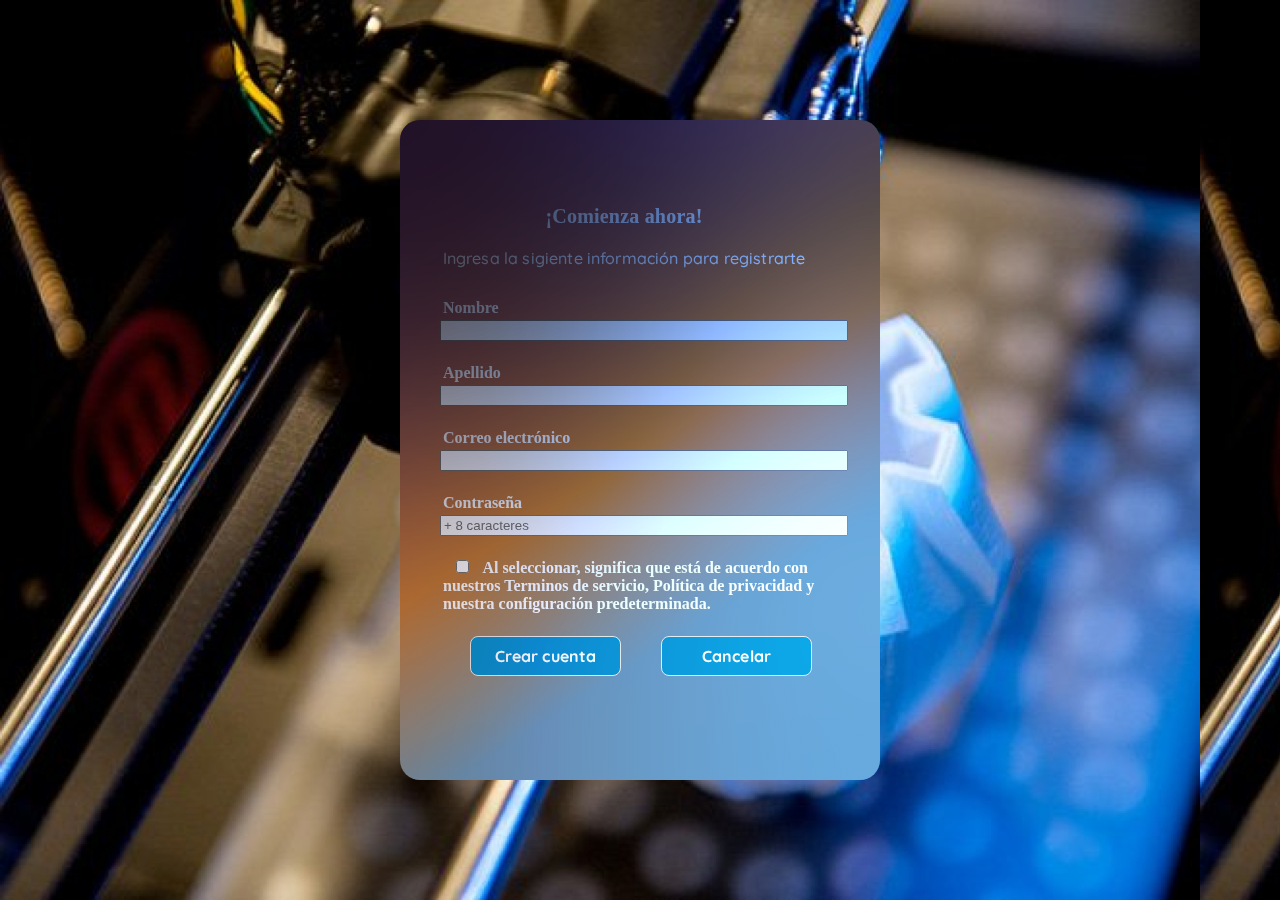
<file: index.html>
<!DOCTYPE html>
<html lang="en">
<head>
	<meta charset="UTF-8">
	<title>Login Manizales maker</title>
	<link href="https://fonts.googleapis.com/css?family=Quicksand" rel="stylesheet">
	<link href="style.css" rel="stylesheet">
</head>
<body>
	<div class="contact-form">
		

		<h1>¡Comienza ahora!</h1>
        <h2>Ingresa la sigiente información para registrarte</h2>
		<form action="">
			<p>Nombre</p><input type="text">
            <p>Apellido</p><input type="text">
            <p>Correo electrónico</p><input type="email">
			<p>Contraseña</p><input placeholder="+ 8 caracteres" type="password"> 

            <!--
            <p><input type="checkbox">Al seleccionar, significa que está de acuerdo con nuestros Terminos de servicio, Política de privacidad y nuestra configuración predeterminada.</p>
            -->

            <p><input type="checkbox">Al seleccionar, significa que está de acuerdo con nuestros Terminos de servicio, Política de privacidad y nuestra configuración predeterminada.</p>

            <!--
            <p><input type="submit" value="Aceptar"> <input type="submit" value="Cancelar"></p>
            -->

            
            <button class="crear_cuenta">Crear cuenta <button class="cancelar">Cancelar</button> </button>

            

            
            
			
		</form>
	</div>
</body>
</html>
</file>
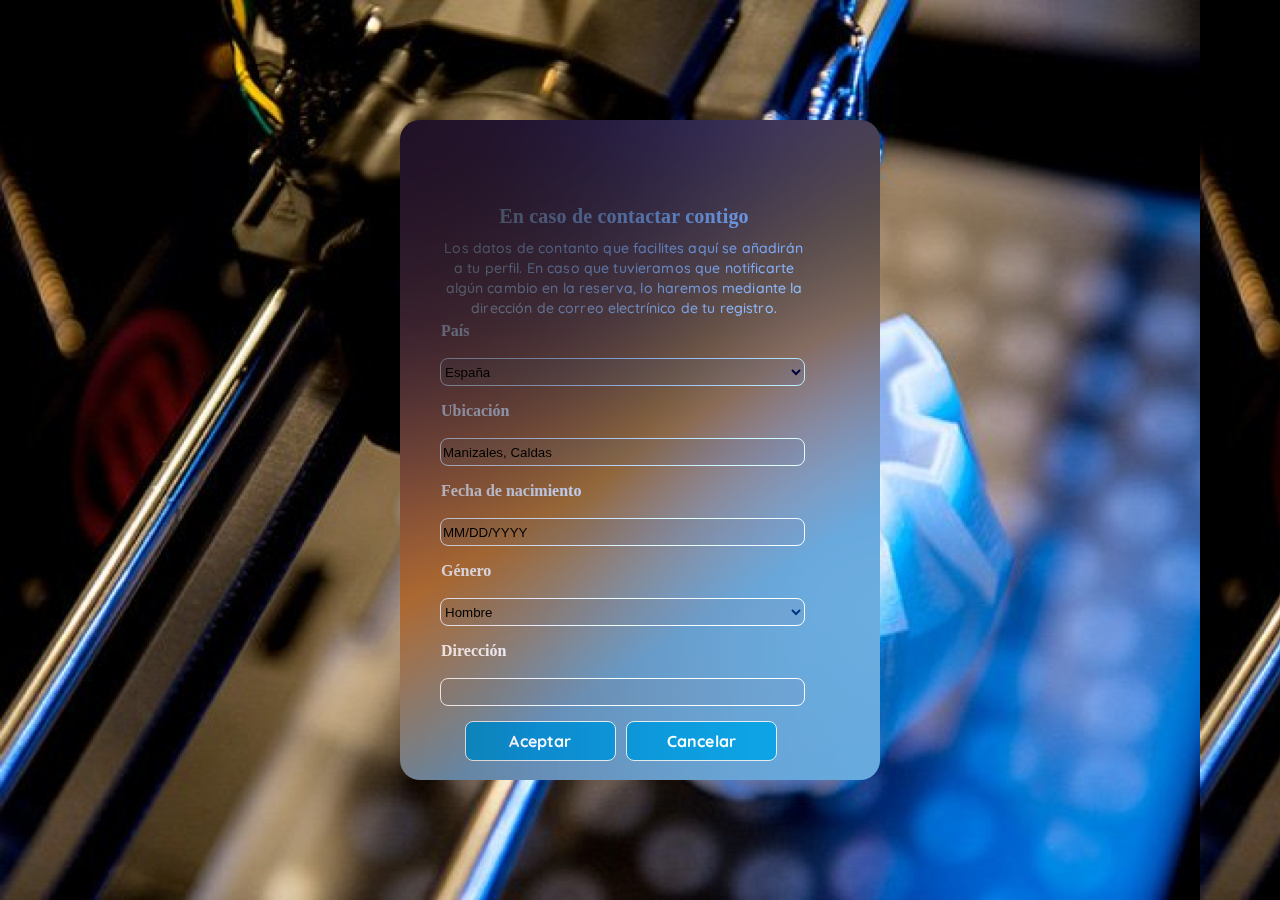
<file: form_informacion_origenUbicacion/index_ubicacion.html>
<!DOCTYPE html>
<html lang="en">
<head>
    <meta charset="UTF-8">
    <meta http-equiv="X-UA-Compatible" content="IE=edge">
    <meta name="viewport" content="width=device-width, initial-scale=1.0">
    <title>Form datos de ubicación</title>
    <link href="https://fonts.googleapis.com/css?family=Quicksand" rel="stylesheet">
    <link href="style_ubicacion.css" rel="stylesheet">
</head>
<body>
    <div class="contact-form">
        <h1>En caso de contactar contigo</h1>
        <h2>Los datos de contanto que facilites aquí se añadirán a tu perfil. En caso que tuvieramos 
            que notificarte algún cambio en la reserva, lo haremos mediante la dirección de correo electrínico de tu 
            registro.
        </h2>
        <form action="">
        <!-- Datos de origen y ubicación -->
            <p>País</p>
            <!-- Lista países -->
                <select class="list_country">
                    <option value="AF">Afganistán</option>
                    <option value="AL">Albania</option>
                    <option value="DE">Alemania</option>
                    <option value="AD">Andorra</option>
                    <option value="AO">Angola</option>
                    <option value="AI">Anguilla</option>
                    <option value="AQ">Antártida</option>
                    <option value="AG">Antigua y Barbuda</option>
                    <option value="AN">Antillas Holandesas</option>
                    <option value="SA">Arabia Saudí</option>
                    <option value="DZ">Argelia</option>
                    <option value="AR">Argentina</option>
                    <option value="AM">Armenia</option>
                    <option value="AW">Aruba</option>
                    <option value="AU">Australia</option>
                    <option value="AT">Austria</option>
                    <option value="AZ">Azerbaiyán</option>
                    <option value="BS">Bahamas</option>
                    <option value="BH">Bahrein</option>
                    <option value="BD">Bangladesh</option>
                    <option value="BB">Barbados</option>
                    <option value="BE">Bélgica</option>
                    <option value="BZ">Belice</option>
                    <option value="BJ">Benin</option>
                    <option value="BM">Bermudas</option>
                    <option value="BY">Bielorrusia</option>
                    <option value="MM">Birmania</option>
                    <option value="BO">Bolivia</option>
                    <option value="BA">Bosnia y Herzegovina</option>
                    <option value="BW">Botswana</option>
                    <option value="BR">Brasil</option>
                    <option value="BN">Brunei</option>
                    <option value="BG">Bulgaria</option>
                    <option value="BF">Burkina Faso</option>
                    <option value="BI">Burundi</option>
                    <option value="BT">Bután</option>
                    <option value="CV">Cabo Verde</option>
                    <option value="KH">Camboya</option>
                    <option value="CM">Camerún</option>
                    <option value="CA">Canadá</option>
                    <option value="TD">Chad</option>
                    <option value="CL">Chile</option>
                    <option value="CN">China</option>
                    <option value="CY">Chipre</option>
                    <option value="VA">Ciudad del Vaticano (Santa Sede)</option>
                    <option value="CO">Colombia</option>
                    <option value="KM">Comores</option>
                    <option value="CG">Congo</option>
                    <option value="CD">Congo, República Democrática del</option>
                    <option value="KR">Corea</option>
                    <option value="KP">Corea del Norte</option>
                    <option value="CI">Costa de Marfíl</option>
                    <option value="CR">Costa Rica</option>
                    <option value="HR">Croacia (Hrvatska)</option>
                    <option value="CU">Cuba</option>
                    <option value="DK">Dinamarca</option>
                    <option value="DJ">Djibouti</option>
                    <option value="DM">Dominica</option>
                    <option value="EC">Ecuador</option>
                    <option value="EG">Egipto</option>
                    <option value="SV">El Salvador</option>
                    <option value="AE">Emiratos Árabes Unidos</option>
                    <option value="ER">Eritrea</option>
                    <option value="SI">Eslovenia</option>
                    <option value="ES" selected>España</option>
                    <option value="US">Estados Unidos</option>
                    <option value="EE">Estonia</option>
                    <option value="ET">Etiopía</option>
                    <option value="FJ">Fiji</option>
                    <option value="PH">Filipinas</option>
                    <option value="FI">Finlandia</option>
                    <option value="FR">Francia</option>
                    <option value="GA">Gabón</option>
                    <option value="GM">Gambia</option>
                    <option value="GE">Georgia</option>
                    <option value="GH">Ghana</option>
                    <option value="GI">Gibraltar</option>
                    <option value="GD">Granada</option>
                    <option value="GR">Grecia</option>
                    <option value="GL">Groenlandia</option>
                    <option value="GP">Guadalupe</option>
                    <option value="GU">Guam</option>
                    <option value="GT">Guatemala</option>
                    <option value="GY">Guayana</option>
                    <option value="GF">Guayana Francesa</option>
                    <option value="GN">Guinea</option>
                    <option value="GQ">Guinea Ecuatorial</option>
                    <option value="GW">Guinea-Bissau</option>
                    <option value="HT">Haití</option>
                    <option value="HN">Honduras</option>
                    <option value="HU">Hungría</option>
                    <option value="IN">India</option>
                    <option value="ID">Indonesia</option>
                    <option value="IQ">Irak</option>
                    <option value="IR">Irán</option>
                    <option value="IE">Irlanda</option>
                    <option value="BV">Isla Bouvet</option>
                    <option value="CX">Isla de Christmas</option>
                    <option value="IS">Islandia</option>
                    <option value="KY">Islas Caimán</option>
                    <option value="CK">Islas Cook</option>
                    <option value="CC">Islas de Cocos o Keeling</option>
                    <option value="FO">Islas Faroe</option>
                    <option value="HM">Islas Heard y McDonald</option>
                    <option value="FK">Islas Malvinas</option>
                    <option value="MP">Islas Marianas del Norte</option>
                    <option value="MH">Islas Marshall</option>
                    <option value="UM">Islas menores de Estados Unidos</option>
                    <option value="PW">Islas Palau</option>
                    <option value="SB">Islas Salomón</option>
                    <option value="SJ">Islas Svalbard y Jan Mayen</option>
                    <option value="TK">Islas Tokelau</option>
                    <option value="TC">Islas Turks y Caicos</option>
                    <option value="VI">Islas Vírgenes (EEUU)</option>
                    <option value="VG">Islas Vírgenes (Reino Unido)</option>
                    <option value="WF">Islas Wallis y Futuna</option>
                    <option value="IL">Israel</option>
                    <option value="IT">Italia</option>
                    <option value="JM">Jamaica</option>
                    <option value="JP">Japón</option>
                    <option value="JO">Jordania</option>
                    <option value="KZ">Kazajistán</option>
                    <option value="KE">Kenia</option>
                    <option value="KG">Kirguizistán</option>
                    <option value="KI">Kiribati</option>
                    <option value="KW">Kuwait</option>
                    <option value="LA">Laos</option>
                    <option value="LS">Lesotho</option>
                    <option value="LV">Letonia</option>
                    <option value="LB">Líbano</option>
                    <option value="LR">Liberia</option>
                    <option value="LY">Libia</option>
                    <option value="LI">Liechtenstein</option>
                    <option value="LT">Lituania</option>
                    <option value="LU">Luxemburgo</option>
                    <option value="MK">Macedonia, Ex-República Yugoslava de</option>
                    <option value="MG">Madagascar</option>
                    <option value="MY">Malasia</option>
                    <option value="MW">Malawi</option>
                    <option value="MV">Maldivas</option>
                    <option value="ML">Malí</option>
                    <option value="MT">Malta</option>
                    <option value="MA">Marruecos</option>
                    <option value="MQ">Martinica</option>
                    <option value="MU">Mauricio</option>
                    <option value="MR">Mauritania</option>
                    <option value="YT">Mayotte</option>
                    <option value="MX">México</option>
                    <option value="FM">Micronesia</option>
                    <option value="MD">Moldavia</option>
                    <option value="MC">Mónaco</option>
                    <option value="MN">Mongolia</option>
                    <option value="MS">Montserrat</option>
                    <option value="MZ">Mozambique</option>
                    <option value="NA">Namibia</option>
                    <option value="NR">Nauru</option>
                    <option value="NP">Nepal</option>
                    <option value="NI">Nicaragua</option>
                    <option value="NE">Níger</option>
                    <option value="NG">Nigeria</option>
                    <option value="NU">Niue</option>
                    <option value="NF">Norfolk</option>
                    <option value="NO">Noruega</option>
                    <option value="NC">Nueva Caledonia</option>
                    <option value="NZ">Nueva Zelanda</option>
                    <option value="OM">Omán</option>
                    <option value="NL">Países Bajos</option>
                    <option value="PA">Panamá</option>
                    <option value="PG">Papúa Nueva Guinea</option>
                    <option value="PK">Paquistán</option>
                    <option value="PY">Paraguay</option>
                    <option value="PE">Perú</option>
                    <option value="PN">Pitcairn</option>
                    <option value="PF">Polinesia Francesa</option>
                    <option value="PL">Polonia</option>
                    <option value="PT">Portugal</option>
                    <option value="PR">Puerto Rico</option>
                    <option value="QA">Qatar</option>
                    <option value="UK">Reino Unido</option>
                    <option value="CF">República Centroafricana</option>
                    <option value="CZ">República Checa</option>
                    <option value="ZA">República de Sudáfrica</option>
                    <option value="DO">República Dominicana</option>
                    <option value="SK">República Eslovaca</option>
                    <option value="RE">Reunión</option>
                    <option value="RW">Ruanda</option>
                    <option value="RO">Rumania</option>
                    <option value="RU">Rusia</option>
                    <option value="EH">Sahara Occidental</option>
                    <option value="KN">Saint Kitts y Nevis</option>
                    <option value="WS">Samoa</option>
                    <option value="AS">Samoa Americana</option>
                    <option value="SM">San Marino</option>
                    <option value="VC">San Vicente y Granadinas</option>
                    <option value="SH">Santa Helena</option>
                    <option value="LC">Santa Lucía</option>
                    <option value="ST">Santo Tomé y Príncipe</option>
                    <option value="SN">Senegal</option>
                    <option value="SC">Seychelles</option>
                    <option value="SL">Sierra Leona</option>
                    <option value="SG">Singapur</option>
                    <option value="SY">Siria</option>
                    <option value="SO">Somalia</option>
                    <option value="LK">Sri Lanka</option>
                    <option value="PM">St Pierre y Miquelon</option>
                    <option value="SZ">Suazilandia</option>
                    <option value="SD">Sudán</option>
                    <option value="SE">Suecia</option>
                    <option value="CH">Suiza</option>
                    <option value="SR">Surinam</option>
                    <option value="TH">Tailandia</option>
                    <option value="TW">Taiwán</option>
                    <option value="TZ">Tanzania</option>
                    <option value="TJ">Tayikistán</option>
                    <option value="TF">Territorios franceses del Sur</option>
                    <option value="TP">Timor Oriental</option>
                    <option value="TG">Togo</option>
                    <option value="TO">Tonga</option>
                    <option value="TT">Trinidad y Tobago</option>
                    <option value="TN">Túnez</option>
                    <option value="TM">Turkmenistán</option>
                    <option value="TR">Turquía</option>
                    <option value="TV">Tuvalu</option>
                    <option value="UA">Ucrania</option>
                    <option value="UG">Uganda</option>
                    <option value="UY">Uruguay</option>
                    <option value="UZ">Uzbekistán</option>
                    <option value="VU">Vanuatu</option>
                    <option value="VE">Venezuela</option>
                    <option value="VN">Vietnam</option>
                    <option value="YE">Yemen</option>
                    <option value="YU">Yugoslavia</option>
                    <option value="ZM">Zambia</option>
                    <option value="ZW">Zimbabue</option>
                </select>

                

                <p>Ubicación</p><input class="ubicacion" placeholder="Manizales, Caldas" type="text">
                <p>Fecha de nacimiento</p><input class="fecha_nacimiento" placeholder="MM/DD/YYYY" type="text">

                <p>Género</p>
                <select class="list_gender">
                    <option value="1">Hombre</option>
                    <option value="2">Mujer</option>
                    <option value="3">Transgénero</option>
                    <option value="4">Transgénero masculino</option>
                    <option value="5">Mujer transgénero o 'trans' </option>
                    <option value="6">Transgénero femenino</option>

                    <option value="7">Persona 'trans'</option>
                    <option value="8">FTM (Female to Male)</option>
                    <option value="9">MTF (Male to Female)</option>
                    <option value="10">Transexual</option>
                    <option value="11">Transexual femenino o mujer transexual</option>
                    <option value="12">Transexual masculino u hombre transexual</option>

                    <option value="13">Andrógino</option>
                    <option value="14">Androgynous</option>
                    <option value="15">Neutrois</option>
                    <option value="16">Dos espíritus</option>
                    <option value="17">Neither</option>
                    <option value="18">No-binario</option>

                    <option value="19">Genderqueer</option>
                    <option value="20">No conformes con el género</option>
                    <option value="21">Género variante</option>
                    <option value="22">Género cuestionado</option>
                    <option value="23">Agénero</option>
                    <option value="24">Bigénero</option>

                    <option value="25">Género Fluido</option>
                    <option value="26">Pangénero</option>
                    <option value="27">Otros</option>                  
                    
                </select>

                <p>Dirección</p><input class="address" type="text">

            <!-- Botones de acepatar y cancelar -->
            <button class="aceptar">Aceptar<button class="cancelar">Cancelar</button> </button>

        </form>    

    </div>
    
</body>
</html>
</file>
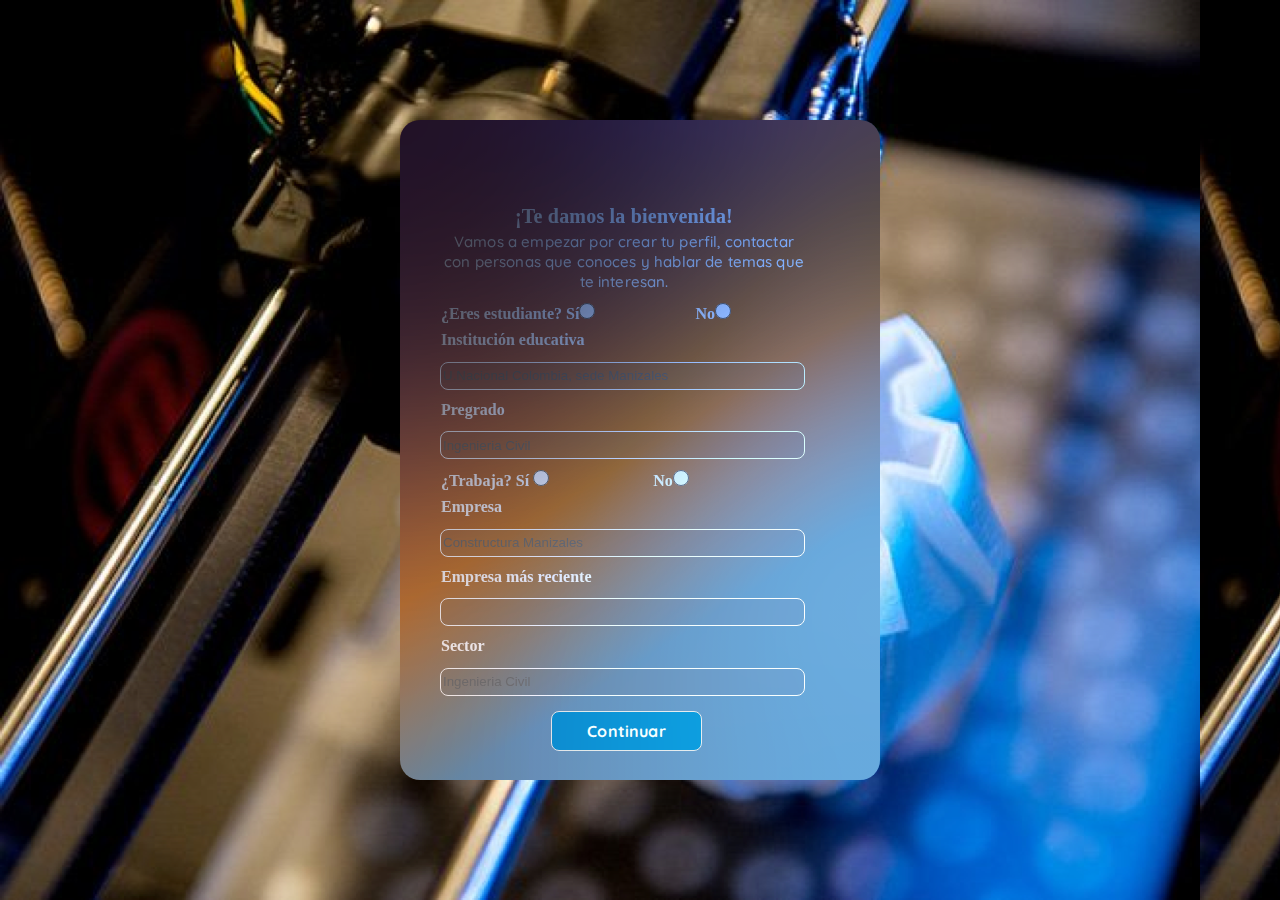
<file: form_informacion_perfil/datos_perfil.html>
<!DOCTYPE html>
<html lang="en">
<head>
    <meta charset="UTF-8">
    <meta http-equiv="X-UA-Compatible" content="IE=edge">
    <meta name="viewport" content="width=device-width, initial-scale=1.0">
    <title>Datos perfil</title>
    <link href="https://fonts.googleapis.com/css?family=Quicksand" rel="stylesheet">
    <link href="style_perfil.css" rel="stylesheet">
</head>
<body>
    <div class="contact-form">
        
		<h1>¡Te damos la bienvenida!</h1>
        <h2>Vamos a empezar por crear tu perfil, contactar con personas que conoces y hablar de temas que te interesan. </h2>

        <form action="">
            <p>¿Eres estudiante? Sí<input class="radio1" type="radio" name=myradio1 value="1">No<input type="radio" name=myradio2 value="0"></p>

            <p>Institución educativa</p><input placeholder="U.Nacional Colombia, sede Manizales" type="institute">
            <p>Pregrado </p><input placeholder="Ingenieria Civil" type="profesion">

            <p>¿Trabaja? Sí <input type="radio" name=myradio1 value="1"> No<input type="radio" name=myradio1 value="2"></p>

            <p>Empresa</p><input placeholder="Constructura Manizales" type="word">

            <p>Empresa más reciente</p><input type="text">

            <p>Sector</p><input placeholder="Ingenieria Civil" type="sector">

            <p><button class="Continuar">Continuar</button></p>

            

        </form>

    </div>
</body>
</html>
</file>
<file: style.css>
body {
    margin: 0;
    padding: 0;
    background: url(img/imagen_fondo2.png);
}

.contact-form {
    
    position: absolute;
    width: 400px;
    height: 500px;
    top: 50%;
    left: 50%;
    transform: translate(-50%, -50%);
    padding: 80px 40px;

    background: linear-gradient(327.53deg, rgba(91, 165, 228, 0.55) 28.04%, rgba(254, 122, 1, 0.55) 49.72%, rgba(133, 20, 137, 0.55) 94.58%);
    mix-blend-mode: overlay;
    backdrop-filter: blur(160px);
    /* Note: backdrop-filter has minimal browser support */

    border-radius: 20px;
}

.contact-form h1 {
    margin: 0;
    padding: 0 0 20px;
    text-align: center;
    
    
    width: 368px;
    height: 28px;

    font-family: Open Sans;
    font-style: normal;
    font-weight: bold;
    font-size: 20px;
    line-height: 33px;
    /* identical to box height */

    
    
    letter-spacing: 0.01em;

    color: #ffff
}

.contact-form h2 {
    margin: 0;
    padding: 0 0 20px;
    text-align: center;

    width: 368px;
    height: 28px;

    font-family: Quicksand;
    font-style: normal;
    font-weight: 500;
    font-size: 16px;
    line-height: 20px;
    letter-spacing: 0.01em;

    color: #fff;
}

.contact-form p {
    margin: 2px;
    padding: 1px;

    font-weight: bold;
	color: #fff;
}

.contact-form input {
    width: 100%;
    margin-bottom: 20px;

    /* Agragar estilos al inpust */
}

/*input [type=checkbox] {
    position: absolute;
    margin: 0;
    padding: 0 0 20px;
    text-align: right;
    
}
*/

input[type=checkbox] {
	width: 10%;
    margin: 0;
    padding: 0 0 20px;
    text-align: left;
    
}

/* Agreagar estilos a los textos de los input */

.contact-form input [type=text], 
.contact-form input [type=email], 
.contact-form input [type=password],
.contact-form input [type=checkbox] {
    width: 99px;
    height: 25px;

    font-family: Quicksand;
    font-style: normal;
    font-weight: bold;
    font-size: 16px;
    line-height: 20px;
    letter-spacing: 0.01em;

    color: #FFFFFF;
    


}

button {
    
    display: inline-block;
    margin: 0 10px;
    margin-top: 20px;
    margin-left: 30px;
    

    width: 151px;
    height: 40px;

    background: #0D91CF;
    border: 1px solid #EDEAE8;
    box-sizing: border-box;
    border-radius: 8px;

    font-family: Quicksand;
    font-style: normal;
    font-weight: bold;
    font-size: 16px;
    line-height: 20px;
    text-align: center;
    letter-spacing: 0.01em;

    color: #FFFFFF;


}
</file>
<file: form_informacion_origenUbicacion/style_ubicacion.css>
/* Imagen de fondo */
body {
    margin: 0;
    padding: 0;
    background: url(img/imagen_fondo5.png);
}

/* Contendor de fomulario */
.contact-form {
    
    position: absolute;
    width: 400px;
    height: 500px;
    top: 50%;
    left: 50%;
    transform: translate(-50%, -50%);
    padding: 80px 40px;

    background: linear-gradient(327.53deg, rgba(91, 165, 228, 0.55) 28.04%, rgba(254, 122, 1, 0.55) 49.72%, rgba(133, 20, 137, 0.55) 94.58%);
    mix-blend-mode: overlay;
    backdrop-filter: blur(160px);
    /* Note: backdrop-filter has minimal browser support */

    border-radius: 20px;
}

.contact-form h1 {
    margin: 0;
    padding: 0 0 5px;
    text-align: center;
    
    
    width: 368px;
    height: 28px;

    font-family: Open Sans;
    font-style: normal;
    font-weight: bold;
    font-size: 20px;
    line-height: 33px;
    /* identical to box height */

    
    
    letter-spacing: 0.01em;

    color: #ffff
}

.contact-form h2 {
    margin-top: 5px;
    padding: 0 0 40px;
    text-align: center;

    width: 368px;
    height: 28px;

    font-family: Quicksand;
    font-style: normal;
    font-weight: 500;
    font-size: 14px;
    line-height: 20px;
    letter-spacing: 0.01em;

    color: #fff;
}

.contact-form p {
    margin-top: 15px;
    padding: 1px;

    font-weight: bold;
	color: #fff;
}

/* Lista deplegable de las nodos maker */
.list_country {

    width: 365px;
    height: 28px;
    background: rgba(131, 127, 127, 0.2);
    border: 0.82px solid #FFFFFF;
    box-sizing: border-box;
    border-radius: 8px;
    margin-top: 1px;
}

.ubicacion {
    width: 365px;
    height: 28px;
    background: rgba(131, 127, 127, 0.2);
    border: 0.82px solid #FFFFFF;
    box-sizing: border-box;
    border-radius: 8px;
    margin-top: 1px;

}

/* Para cambiar color al texto del input- placeholder */
::-webkit-input-placeholder { /* Safari y Chrome */
    color: black;
}
  

.fecha_nacimiento {
    width: 365px;
    height: 28px;
    background: rgba(131, 127, 127, 0.2);
    border: 0.82px solid #FFFFFF;
    box-sizing: border-box;
    border-radius: 8px;
    margin-top: 1px;
}

.list_gender {
    width: 365px;
    height: 28px;
    background: rgba(131, 127, 127, 0.2);
    border: 0.82px solid #FFFFFF;
    box-sizing: border-box;
    border-radius: 8px;
    margin-top: 1px;
}

.address {
    width: 365px;
    height: 28px;
    background: rgba(131, 127, 127, 0.2);
    border: 0.82px solid #FFFFFF;
    box-sizing: border-box;
    border-radius: 8px;
    margin-top: 1px;
    
}


/* Etilo botón */
.aceptar {
    
    display: inline-block;
    margin: 0 10px;
    margin-top: 15px;
    margin-left: 25px;
    
    

    width: 151px;
    height: 40px;

    background: #0D91CF;
    border: 1px solid #EDEAE8;
    box-sizing: border-box;
    border-radius: 8px;

    font-family: Quicksand;
    font-style: normal;
    font-weight: bold;
    font-size: 16px;
    line-height: 30px;
    text-align: center;
    letter-spacing: 0.01em;

    color: #FFFFFF;

}

.cancelar {
    width: 151px;
    height: 40px;

    background: #0D91CF;
    border: 1px solid #EDEAE8;
    box-sizing: border-box;
    border-radius: 8px;

    font-family: Quicksand;
    font-style: normal;
    font-weight: bold;
    font-size: 16px;
    line-height: 30px;
    text-align: center;
    letter-spacing: 0.01em;

    color: #FFFFFF;
}
</file>
<file: form_informacion_perfil/style_perfil.css>
body {
    margin: 0;
    padding: 0;
    background: url(img/imagen_fondo3.png);
}

.contact-form {
    
    position: absolute;
    width: 400px;
    height: 500px;
    top: 50%;
    left: 50%;
    transform: translate(-50%, -50%);
    padding: 80px 40px;

    background: linear-gradient(327.53deg, rgba(91, 165, 228, 0.55) 28.04%, rgba(254, 122, 1, 0.55) 49.72%, rgba(133, 20, 137, 0.55) 94.58%);
    mix-blend-mode: overlay;
    backdrop-filter: blur(160px);
    /* Note: backdrop-filter has minimal browser support */

    border-radius: 20px;
}

.contact-form h1 {
    margin: 0;
    padding: 0 0 5px;
    text-align: center;
    
    
    width: 368px;
    height: 28px;

    font-family: Open Sans;
    font-style: normal;
    font-weight: bold;
    font-size: 20px;
    line-height: 33px;
    /* identical to box height */

    
    
    letter-spacing: 0.01em;

    color: #ffff
}

.contact-form h2 {
    margin-top: -1px;
    padding: 0 0 40px;
    text-align: center;

    width: 368px;
    height: 28px;

    font-family: Quicksand;
    font-style: normal;
    font-weight: 500;
    font-size: 15px;
    line-height: 20px;
    letter-spacing: 0.01em;

    color: #fff;
}

.contact-form p {
    margin-top: -10px;
    padding: 1px;

    font-weight: bold;
	color: #fff;
}

/* Agragar estilos al input */
.contact-form input {
    
    width: 100%;
    margin-bottom: 20px;  
    margin-top: -30px;  

    width: 365px;
    height: 28px;
    

    background: rgba(131, 127, 127, 0.2);
    border: 0.82px solid #FFFFFF;
    box-sizing: border-box;
    border-radius: 8px;
    
}



/* Agragar estilos al radio */
input[type=radio] {
	width: 16px;
    height: 16px;
    margin: 0;
    padding: 0 0 10px;
    text-align: left;

    margin-right: 100px;
    
    
    
}



.contact-form input [type=text] {
    width: 99px;
    height: 25px;

    
    font-family: Quicksand;
    font-style: normal;
    font-weight: bold;
    font-size: 16px;
    line-height: 20px;
    letter-spacing: 0.01em;

    color: #FFFFFF;
    


}

button {
    
    display: inline-block;
    margin: 0 10px;
    margin-top: 4px;
    margin-left: 110px;
    
    

    width: 151px;
    height: 40px;

    background: #0D91CF;
    border: 1px solid #EDEAE8;
    box-sizing: border-box;
    border-radius: 8px;

    font-family: Quicksand;
    font-style: normal;
    font-weight: bold;
    font-size: 16px;
    line-height: 30px;
    text-align: center;
    letter-spacing: 0.01em;

    color: #FFFFFF;


}
</file>
